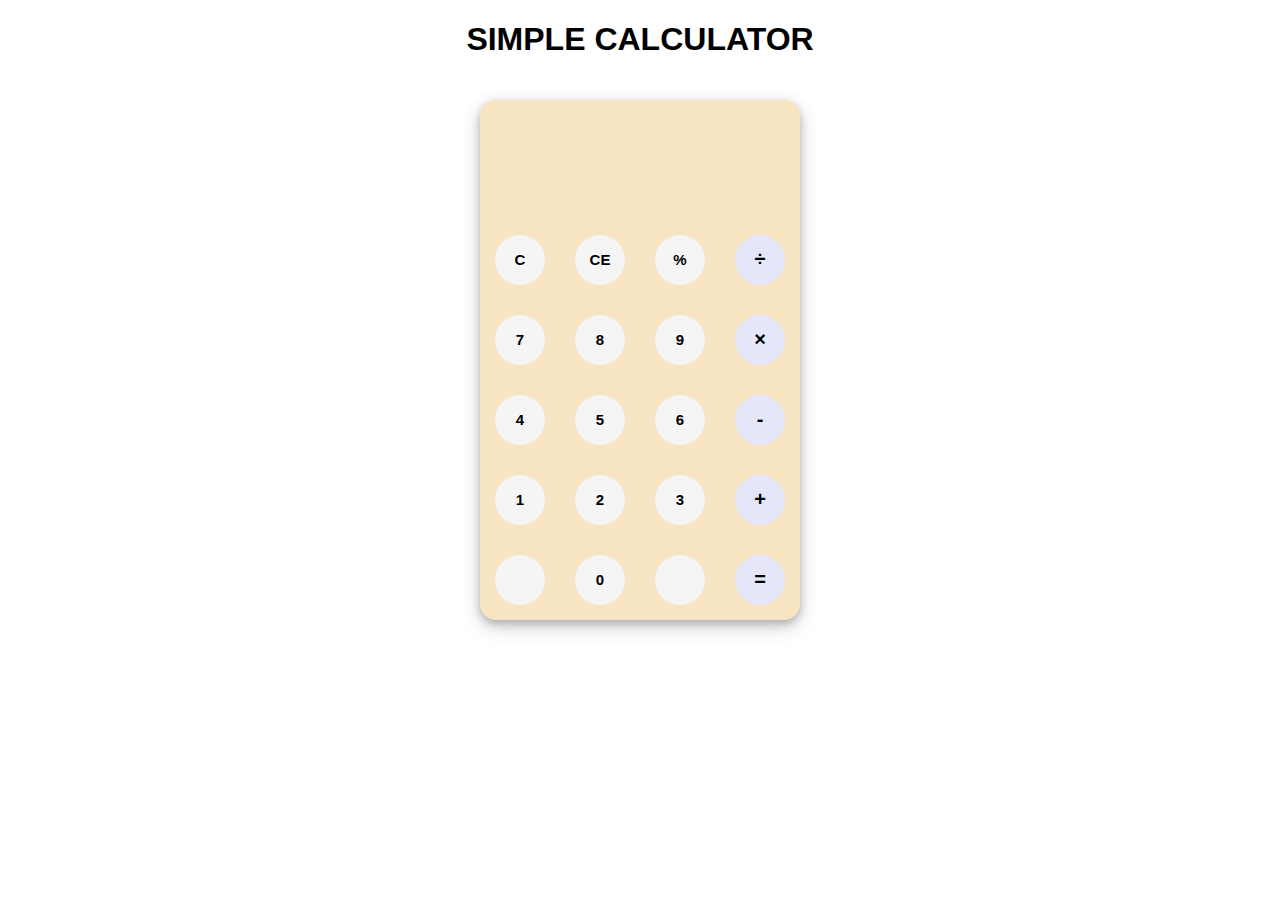
<file: Calculator/index.html>
<!DOCTYPE html>
<html lang="en">
<head>
    <meta charset="UTF-8">
    <meta http-equiv="X-UA-Compatible" content="IE=edge">
    <meta name="viewport" content="width=device-width, initial-scale=1.0">
    <link rel="stylesheet" href="style.css">
    <link rel="preconnect" href="https://fonts.googleapis.com">
    <title>Calculator</title>
</head>
<body>
    <h1 style="text-align: center;">SIMPLE CALCULATOR</h1>
    <div class="container">
        <div class="calculator">
            <div class="result">
                <div class="history">
                    <p id="history-value"></p>
                </div>
                <div class="output">
                    <p id="output-value"></p>
                </div>
            </div>
            <div class="keyboard">
                <button class="operator" id="clear">C</button>
                <button class="operator" id="backspace">CE</button>
                <button class="operator" id="%">%</button>
                <button class="operator" id="/">&#247;</button>

                <button class="number" id="7">7</button>
                <button class="number" id="8">8</button>
                <button class="number" id="9">9</button>
                <button class="operator" id="*">&times;</button>

                <button class="number" id="4">4</button>
                <button class="number" id="5">5</button>
                <button class="number" id="6">6</button>
                <button class="operator" id="-">-</button>

                <button class="number" id="1">1</button>
                <button class="number" id="2">2</button>
                <button class="number" id="3">3</button>
                <button class="operator" id="+">+</button>

                <button class="empty" id="empty"></button>
                <button class="number" id="0">0</button>
                <button class="empty" id="empty"></button>
                <button class="operator" id="=">=</button>
                

            </div>
        </div>
    </div>

    <script src="script.js"></script>
</body>
</html>
</file>
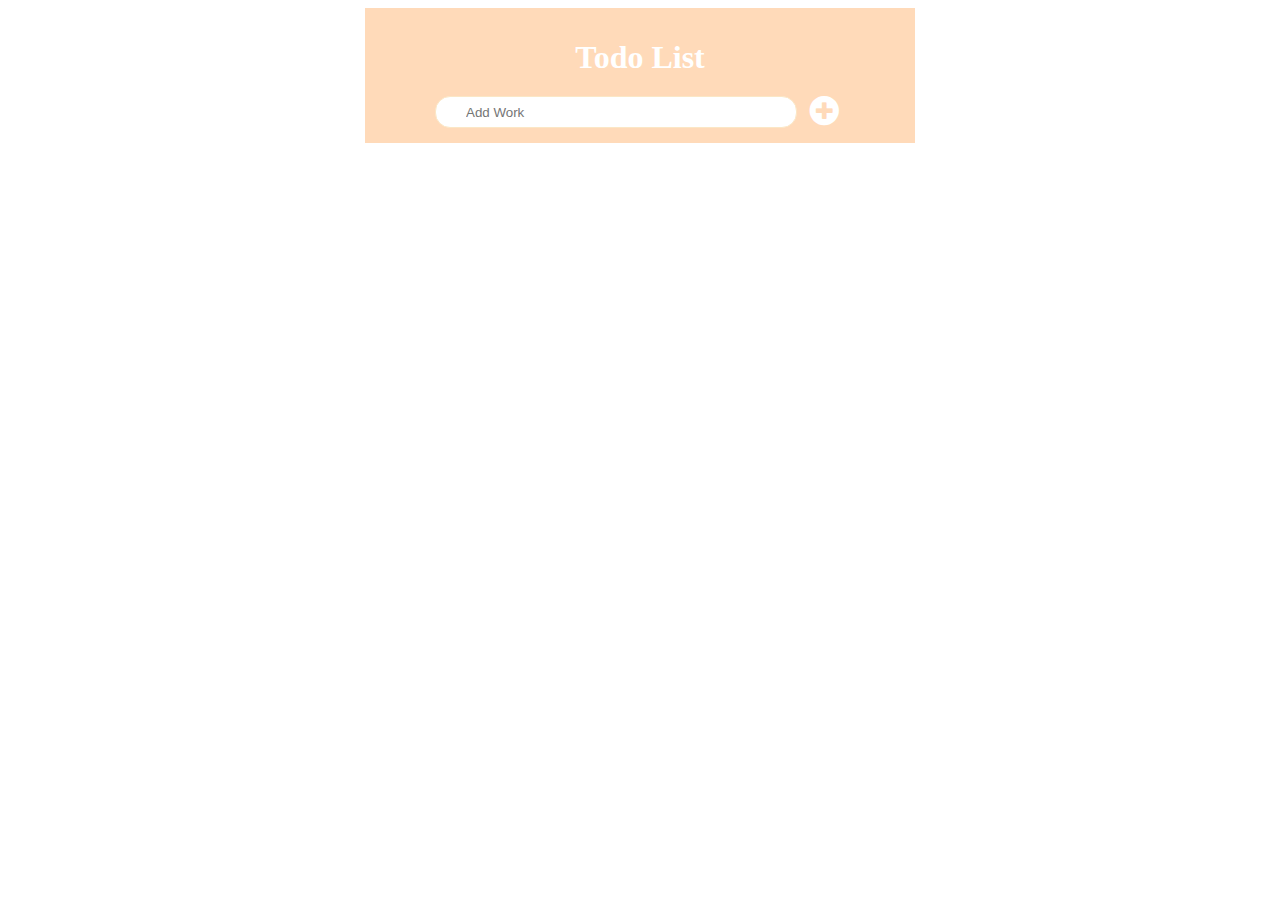
<file: Todo list/Todo.html>
<!DOCTYPE html>
<html lang="en">
<head>
    <meta charset="UTF-8">
    <meta name="viewport" content="width=device-width, initial-scale=1.0">
    <title>TODO</title>
    <link
      href="https://cdnjs.cloudflare.com/ajax/libs/font-awesome/5.15.1/css/all.min.css"
      rel="stylesheet">
    <link rel="stylesheet" href="style.css">
</head>
<body>
<div id="todolist">
    <div class="main__title">
        <h1>Todo List</h1>
    </div>

    <div class="input__section">
        <form>
            <div>
                <input type = "text" class = "item" autofocus="true" placeholder="Add Work">
            </div>
            <div>
                <button type = "button" class="input__button"><i class="fas fa-plus-circle"></i></button>
            </div>
        </form>
    </div>

    <div class="item__list"></div>

</div>

    <script src="todo.js" defer></script>

</body>
</html>
</file>
<file: Calculator/style.css>
body {
    font-family: 'Poppins', sans-serif;
    background-color:transparent;
}

.container {
    width: 1000px;
    height: 550px;
    margin: 20px auto;
}

.calculator {
    width: 320px;
    height: 520px;
    background-color: rgb(247, 228, 195);
    margin: 0 auto;
    top: 20px;
    position: relative;
    border-radius: 1rem;
    box-shadow: 0 4px 8px 0 rgba(0,0,0,0.2), 0 6px 20px 0 rgba(0,0,0,0.19);
}

.result {
    height: 120px;
}

.history {
    text-align: right;
    height: 20px;
    margin: 0 20px;
    padding-top: 20px;
    font-size: 15px;
    color: #919191;
}

.output {
    text-align: right;
    height: 60px;
    margin: 10px 20px;
    font-size: 30px;
}

.keyboard {
    height: 400px;
}

.operator, .number, .empty {
    width: 50px;
    height: 50px;
    margin: 15px;
    float: left;
    border-radius: 50%;
    border-width: 0;
    font-weight: bold;
    font-size: 15px;
}

.number, .empty {
    background-color: whitesmoke;
}

.operator {
    background-color: whitesmoke;
}

.number, .operator {
    cursor: pointer;
}

.operator:active, .number:active {
    font-size: 13px;
}

.operator:focus, .number:focus, .empty:focus {
    outline: 0;
}

.operator:nth-child(4) {
    font-size: 20px;
    background-color: lavender;
}

.operator:nth-child(8) {
    font-size: 20px;
    background-color: lavender;}

.operator:nth-child(12) {
    font-size: 20px;
    background-color: lavender;}

.operator:nth-child(16) {
    font-size: 20px;
    background-color: lavender;}

.operator:nth-child(20) {
    font-size: 20px;
    background-color: lavender;}
</file>
<file: Todo list/style.css>
body {
    caret-color: #7002b0;
    color: #272341;
  }
  
  #todolist {
    text-align: left;
    max-width: 550px;
    margin: auto;
    background: peachpuff;
  }
  
  .main__title {
    margin: 0px;
    padding-top: 10px;
    padding-bottom: 0px;
    text-align: center;
    color: white;
  }
  
  .main__title h1 {
    margin-bottom: 5px;
  }
  
  .input__section {
    margin: auto;
  }
  
  .input__section form {
    margin: 0px 70px 5px 70px;
    align-items: center;
    display: flex;
    justify-content: space-between;
  }
  
  .item {
    width: 300px;
    height: 30px;
    border-radius: 15px;
    border: 1px solid #fbe7c6;
    padding: 0px 30px;
  }
  
  *:focus {
    outline: none;
  }
  
  .input__button {
    background-color:transparent;
    font-size: 30px;
    line-height: 60px;
    margin-left: 5px;
    color: white;
    border: 0;
  }
  
  ul {
    margin: 0;
    padding: 0;
    list-style: none;
  }
  
  ul li {
    cursor: pointer;
    position: relative;
    padding: 12px 8px 12px 110px;
    background: #eee;
    font-size: 18px;
    transition: 0.3s;
  }
  
  ul li:hover {
    background: #ddd;
  }
  
  .close {
    position: absolute;
    right: 10px;
    top: 0;
    align-items: center;
    text-align: center;
    margin: 8px 60px;
    padding: 4px 8px;
    border: none;
    background: rgba(255, 255, 255, 0);
  }
  .close:hover {
    background: linear-gradient(135deg, #02aab0, #00cdac);
    border-radius: 100%;
    color: white;
  }
  
  ul li.checked {
    background: #ddd;
    color: #272341;
    text-decoration: line-through;
  }
  
  ul li.checked::before {
    content: "";
    position: absolute;
    border-color: #272341;
    border-style: solid;
    border-width: 0 2px 2px 0;
    top: 13px;
    left: 80px;
    transform: rotate(45deg);
    height: 15px;
    width: 7px;
  }
  
  @media screen and (max-width: 768px) {
    body {
      margin: 0;
    }
    #todolist {
      max-width: 100%;
    }
  
    .input__section form {
      margin: 0px 30px 5px 30px;
      align-items: center;
      display: flex;
      justify-content: space-between;
    }
  
    .item {
      width: 200px;
      height: 30px;
      border-radius: 15px;
      border: 1px solid #fbe7c6;
      padding: 0px 30px;
    }
  
    .close {
      position: absolute;
      align-items: center;
      text-align: center;
      margin: 8px 15px;
      padding: 4px 8px;
      border: none;
      background: rgba(255, 255, 255, 0);
    }
  }
</file>
